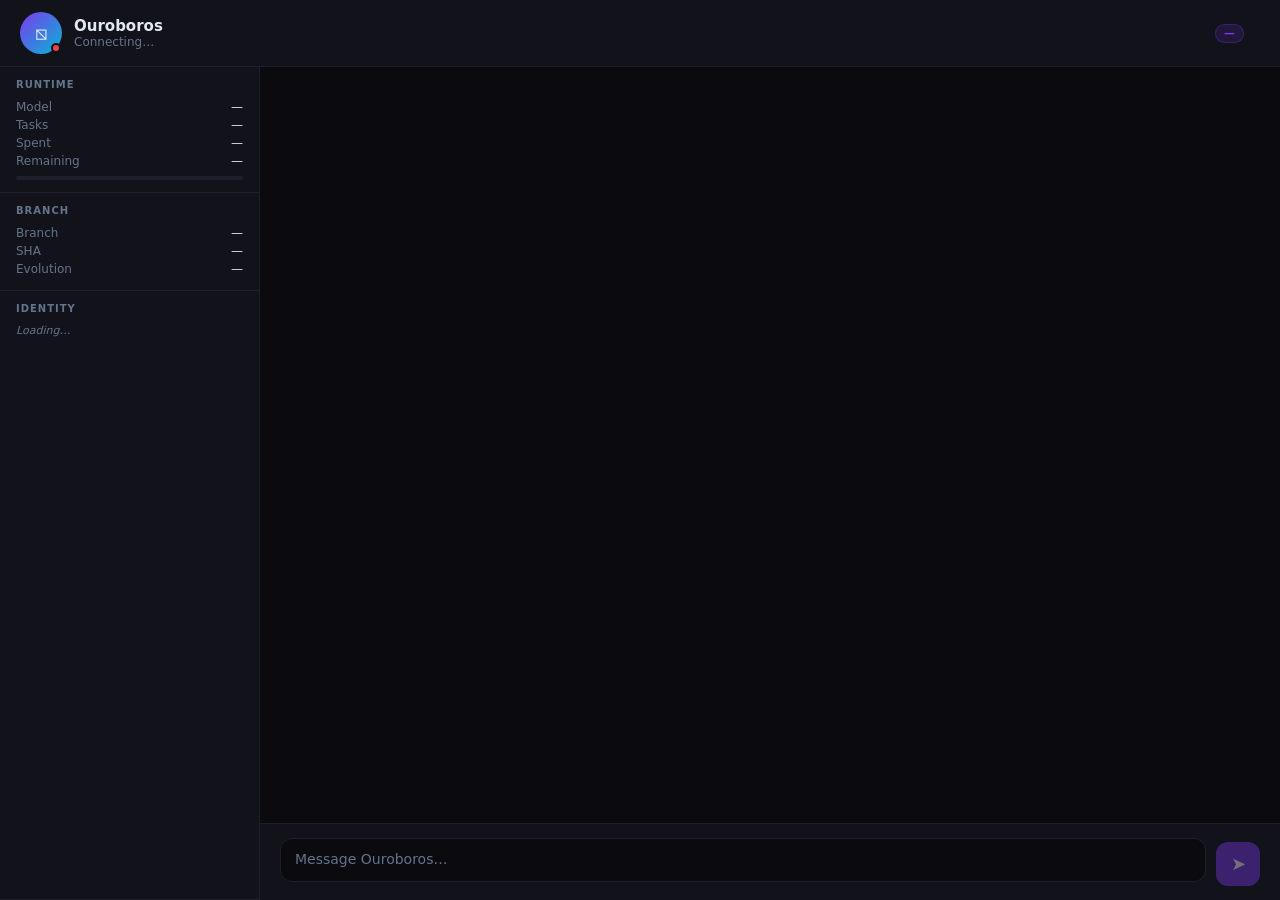
<file: docs/chat.html>
<!DOCTYPE html>
<html lang="en">
<head>
  <meta charset="UTF-8" />
  <meta name="viewport" content="width=device-width, initial-scale=1.0" />
  <title>Ouroboros — Live Interface</title>
  <style>
    :root {
      --bg: #0a0a0f;
      --surface: #12121a;
      --border: #1e1e2e;
      --accent: #7c3aed;
      --accent2: #06b6d4;
      --text: #e2e8f0;
      --muted: #64748b;
      --me: #7c3aed;
      --you: #0f172a;
      --green: #10b981;
      --red: #ef4444;
    }
    * { box-sizing: border-box; margin: 0; padding: 0; }
    body {
      font-family: 'Inter', 'Segoe UI', system-ui, sans-serif;
      background: var(--bg);
      color: var(--text);
      height: 100dvh;
      display: flex;
      flex-direction: column;
      overflow: hidden;
    }
    /* Header */
    .header {
      display: flex;
      align-items: center;
      gap: 12px;
      padding: 12px 20px;
      background: var(--surface);
      border-bottom: 1px solid var(--border);
      flex-shrink: 0;
    }
    .avatar {
      width: 42px; height: 42px;
      border-radius: 50%;
      background: linear-gradient(135deg, var(--accent), var(--accent2));
      display: flex; align-items: center; justify-content: center;
      font-size: 20px;
      flex-shrink: 0;
      position: relative;
    }
    .avatar-pulse {
      position: absolute; bottom: 1px; right: 1px;
      width: 10px; height: 10px;
      border-radius: 50%;
      background: var(--green);
      border: 2px solid var(--surface);
    }
    .avatar-pulse.offline { background: var(--red); }
    .header-info { flex: 1; }
    .header-name { font-weight: 700; font-size: 15px; }
    .header-status { font-size: 12px; color: var(--muted); }
    .header-meta {
      display: flex; gap: 16px; align-items: center;
      font-size: 12px; color: var(--muted);
    }
    .version-badge {
      background: rgba(124,58,237,0.15);
      border: 1px solid rgba(124,58,237,0.3);
      color: var(--accent);
      padding: 2px 8px; border-radius: 999px;
      font-size: 11px; font-weight: 600;
    }
    /* Main layout */
    .main { display: flex; flex: 1; overflow: hidden; }
    /* Sidebar */
    .sidebar {
      width: 260px; flex-shrink: 0;
      background: var(--surface);
      border-right: 1px solid var(--border);
      display: flex; flex-direction: column;
      overflow: hidden;
    }
    .sidebar-section {
      padding: 12px 16px;
      border-bottom: 1px solid var(--border);
    }
    .sidebar-label {
      font-size: 10px; font-weight: 700;
      letter-spacing: 0.1em;
      text-transform: uppercase;
      color: var(--muted);
      margin-bottom: 8px;
    }
    .stat-row {
      display: flex; justify-content: space-between;
      font-size: 12px; padding: 2px 0;
      color: var(--muted);
    }
    .stat-row span:last-child { color: var(--text); font-weight: 500; }
    .budget-bar-wrap {
      background: var(--border);
      border-radius: 4px; height: 4px; margin-top: 6px;
    }
    .budget-bar {
      height: 4px; border-radius: 4px;
      background: linear-gradient(90deg, var(--accent2), var(--accent));
      transition: width 0.5s;
    }
    .identity-text {
      font-size: 11px; line-height: 1.6;
      color: var(--muted); font-style: italic;
      max-height: 120px; overflow-y: auto;
    }
    /* Chat area */
    .chat-area {
      flex: 1; display: flex; flex-direction: column; overflow: hidden;
    }
    .messages {
      flex: 1; overflow-y: auto;
      padding: 20px 24px;
      display: flex; flex-direction: column;
      gap: 12px;
      scroll-behavior: smooth;
    }
    .messages::-webkit-scrollbar { width: 4px; }
    .messages::-webkit-scrollbar-track { background: transparent; }
    .messages::-webkit-scrollbar-thumb { background: var(--border); border-radius: 2px; }
    .msg {
      display: flex; gap: 10px; max-width: 80%;
      animation: fadeIn 0.2s ease;
    }
    @keyframes fadeIn { from { opacity: 0; transform: translateY(6px); } to { opacity: 1; transform: none; } }
    .msg.from-user { align-self: flex-end; flex-direction: row-reverse; }
    .msg-avatar {
      width: 32px; height: 32px; border-radius: 50%; flex-shrink: 0;
      display: flex; align-items: center; justify-content: center;
      font-size: 14px;
    }
    .msg.from-ai .msg-avatar {
      background: linear-gradient(135deg, var(--accent), var(--accent2));
    }
    .msg.from-user .msg-avatar {
      background: #1e293b;
    }
    .msg-body { display: flex; flex-direction: column; gap: 3px; }
    .msg.from-user .msg-body { align-items: flex-end; }
    .msg-meta { font-size: 10px; color: var(--muted); }
    .msg-bubble {
      padding: 10px 14px;
      border-radius: 16px;
      font-size: 14px; line-height: 1.55;
      max-width: 100%; word-break: break-word;
      white-space: pre-wrap;
    }
    .msg.from-ai .msg-bubble {
      background: var(--surface);
      border: 1px solid var(--border);
      border-top-left-radius: 4px;
    }
    .msg.from-user .msg-bubble {
      background: var(--accent);
      color: #fff;
      border-bottom-right-radius: 4px;
    }
    .msg.event .msg-bubble {
      background: rgba(6,182,212,0.08);
      border-color: rgba(6,182,212,0.2);
      color: var(--accent2);
      font-size: 12px; font-style: italic;
    }
    .thinking-dot {
      display: inline-flex; gap: 3px; align-items: center;
    }
    .thinking-dot span {
      width: 5px; height: 5px; border-radius: 50%;
      background: var(--muted);
      animation: blink 1.2s infinite;
    }
    .thinking-dot span:nth-child(2) { animation-delay: 0.2s; }
    .thinking-dot span:nth-child(3) { animation-delay: 0.4s; }
    @keyframes blink { 0%,80%,100% { opacity: 0.2; } 40% { opacity: 1; } }
    /* Input */
    .input-area {
      padding: 14px 20px;
      border-top: 1px solid var(--border);
      display: flex; gap: 10px; align-items: flex-end;
      background: var(--surface);
    }
    .input-wrap { flex: 1; position: relative; }
    textarea {
      width: 100%;
      background: var(--bg);
      border: 1px solid var(--border);
      border-radius: 12px;
      color: var(--text);
      padding: 10px 14px;
      font-size: 14px;
      font-family: inherit;
      resize: none;
      outline: none;
      max-height: 140px;
      min-height: 44px;
      transition: border-color 0.2s;
      line-height: 1.5;
    }
    textarea:focus { border-color: var(--accent); }
    textarea::placeholder { color: var(--muted); }
    .send-btn {
      width: 44px; height: 44px;
      background: var(--accent);
      border: none; border-radius: 12px;
      color: white; cursor: pointer;
      display: flex; align-items: center; justify-content: center;
      font-size: 18px;
      transition: opacity 0.15s, transform 0.1s;
      flex-shrink: 0;
    }
    .send-btn:hover { opacity: 0.85; transform: scale(1.04); }
    .send-btn:disabled { opacity: 0.4; cursor: not-allowed; transform: none; }
    /* Connection banner */
    .conn-banner {
      text-align: center; padding: 6px;
      font-size: 12px;
      background: rgba(239,68,68,0.1);
      color: var(--red);
      display: none;
    }
    .conn-banner.show { display: block; }
    /* Responsive */
    @media (max-width: 640px) {
      .sidebar { display: none; }
      .msg { max-width: 92%; }
    }
  </style>
</head>
<body>

<div class="conn-banner" id="connBanner">🔴 Disconnected from Ouroboros — reconnecting…</div>

<div class="header">
  <div class="avatar">
    ⧅
    <div class="avatar-pulse offline" id="pulse"></div>
  </div>
  <div class="header-info">
    <div class="header-name">Ouroboros</div>
    <div class="header-status" id="statusText">Connecting…</div>
  </div>
  <div class="header-meta">
    <span class="version-badge" id="versionBadge">—</span>
    <span id="budgetDisplay" style="font-size:12px;color:var(--muted)"></span>
  </div>
</div>

<div class="main">
  <div class="sidebar">
    <div class="sidebar-section">
      <div class="sidebar-label">Runtime</div>
      <div class="stat-row"><span>Model</span><span id="sModel">—</span></div>
      <div class="stat-row"><span>Tasks</span><span id="sWorkers">—</span></div>
      <div class="stat-row"><span>Spent</span><span id="sSpent">—</span></div>
      <div class="stat-row"><span>Remaining</span><span id="sRemaining">—</span></div>
      <div class="budget-bar-wrap"><div class="budget-bar" id="budgetBar" style="width:0%"></div></div>
    </div>
    <div class="sidebar-section">
      <div class="sidebar-label">Branch</div>
      <div class="stat-row"><span>Branch</span><span id="sBranch">—</span></div>
      <div class="stat-row"><span>SHA</span><span id="sSha">—</span></div>
      <div class="stat-row"><span>Evolution</span><span id="sEvol">—</span></div>
    </div>
    <div class="sidebar-section" style="flex:1;overflow:hidden;display:flex;flex-direction:column">
      <div class="sidebar-label">Identity</div>
      <div class="identity-text" id="identityText">Loading…</div>
    </div>
  </div>

  <div class="chat-area">
    <div class="messages" id="messages"></div>
    <div class="input-area">
      <div class="input-wrap">
        <textarea id="inputMsg" placeholder="Message Ouroboros…" rows="1"
          onkeydown="handleKey(event)" oninput="autoResize(this)"></textarea>
      </div>
      <button class="send-btn" id="sendBtn" onclick="sendMessage()" disabled title="Send">&#10148;</button>
    </div>
  </div>
</div>

<script>
const WS_URL = (() => {
  const proto = location.protocol === 'https:' ? 'wss:' : 'ws:';
  return `${proto}//${location.host}/ws`;
})();

const API_URL = `${location.protocol}//${location.host}`;

let ws = null;
let reconnectTimer = null;
let thinkingEl = null;
let statusPollTimer = null;

// ---- Status polling ----
async function pollStatus() {
  try {
    const r = await fetch(`${API_URL}/api/status`);
    if (!r.ok) return;
    const d = await r.json();
    applyStatus(d);
  } catch(e) { /* offline */ }
}
function applyStatus(d) {
  const spent = d.spent_usd || 0;
  const total = d.budget_total || 10;
  const remaining = d.budget_remaining || (total - spent);
  const pct = Math.min(100, (spent / total) * 100);
  document.getElementById('sModel').textContent = (d.model || '?'').split('/').pop().substring(0,22);
  document.getElementById('sWorkers').textContent = `${d.workers_busy||0} / ${d.workers||0} busy`;
  document.getElementById('sSpent').textContent = `$${spent.toFixed(4)}`;
  document.getElementById('sRemaining').textContent = `$${remaining.toFixed(2)}`;
  document.getElementById('budgetBar').style.width = pct + '%';
  document.getElementById('sBranch').textContent = d.branch || '?';
  document.getElementById('sSha').textContent = (d.sha||''). substring(0,8);
  document.getElementById('sEvol').textContent = d.evolution ? 'ON' : 'off';
  document.getElementById('versionBadge').textContent = d.version ? 'v' + d.version : '?';
  document.getElementById('budgetDisplay').textContent = `$${remaining.toFixed(2)} left`;
  if (d.identity) {
    document.getElementById('identityText').textContent = d.identity.substring(0, 400);
  }
}

async function pollIdentity() {
  try {
    const r = await fetch(`${API_URL}/api/identity`);
    if (!r.ok) return;
    const d = await r.json();
    if (d.content) document.getElementById('identityText').textContent = d.content.substring(0, 600);
  } catch(e) {}
}

// ---- WebSocket ----
function connect() {
  if (ws) { try { ws.close(); } catch(e) {} }
  ws = new WebSocket(WS_URL);

  ws.onopen = () => {
    setConnected(true);
    clearReconnect();
  };

  ws.onmessage = (ev) => {
    try {
      const msg = JSON.parse(ev.data);
      handleServerMessage(msg);
    } catch(e) { console.warn('WS parse error', e); }
  };

  ws.onclose = () => {
    setConnected(false);
    scheduleReconnect();
  };

  ws.onerror = () => {
    setConnected(false);
  };
}

function setConnected(ok) {
  document.getElementById('pulse').className = 'avatar-pulse' + (ok ? ' ' : ' offline');
  document.getElementById('statusText').textContent = ok ? 'Online' : 'Disconnected';
  document.getElementById('sendBtn').disabled = !ok;
  document.getElementById('connBanner').className = 'conn-banner' + (ok ? ' ' : ' show');
}

function scheduleReconnect() {
  clearReconnect();
  reconnectTimer = setTimeout(connect, 3000);
}
function clearReconnect() {
  if (reconnectTimer) { clearTimeout(reconnectTimer); reconnectTimer = null; }
}

function handleServerMessage(msg) {
  const d = msg.data || msg;
  const ts = msg.ts || d.ts;

  if (msg.type === 'history') {
    (d.messages || []).forEach(m => addMessage(m.role, m.text || m.content, m.ts, true));
    scrollBottom();
    return;
  }
  if (msg.type === 'status') {
    applyStatus(d);
    return;
  }
  // AI response
  if (msg.type === 'ai_message' || msg.type === 'message') {
    removeThinking();
    addMessage('ai', d.text || d.content || d, ts);
    return;
  }
  // User echo from another session
  if (msg.type === 'user_message') {
    // Only show if not originated from this session (avoid duplicate)
    return;
  }
  // Progress/event from task
  if (msg.type === 'progress' || msg.type === 'event') {
    const text = d.text || d.content || d.message || JSON.stringify(d);
    addEvent(text, ts);
    return;
  }
  if (msg.type === 'thinking') {
    showThinking();
    return;
  }
  // Generic: ignore
}

function addMessage(role, text, ts, noScroll) {
  const wrap = document.getElementById('messages');
  const div = document.createElement('div');
  div.className = `msg ${role === 'user' ? 'from-user' : 'from-ai'}`;
  const time = ts ? new Date(ts).toLocaleTimeString([], {hour:'2-digit',minute:'2-digit'}) : '';
  div.innerHTML = `
    <div class="msg-avatar">${role === 'user' ? '👤' : '⊕'}</div>
    <div class="msg-body">
      <div class="msg-meta">${role === 'user' ? 'You' : 'Ouroboros'} · ${time}</div>
      <div class="msg-bubble">${escHtml(text)}</div>
    </div>`;
  wrap.appendChild(div);
  if (!noScroll) scrollBottom();
}

function addEvent(text, ts) {
  const wrap = document.getElementById('messages');
  const div = document.createElement('div');
  div.className = 'msg event';
  div.innerHTML = `<div class="msg-body"><div class="msg-bubble">${escHtml(text)}</div></div>`;
  wrap.appendChild(div);
  scrollBottom();
}

function showThinking() {
  if (thinkingEl) return;
  const wrap = document.getElementById('messages');
  thinkingEl = document.createElement('div');
  thinkingEl.className = 'msg from-ai';
  thinkingEl.id = 'thinking';
  thinkingEl.innerHTML = `
    <div class="msg-avatar">⊕</div>
    <div class="msg-body">
      <div class="msg-meta">Ouroboros</div>
      <div class="msg-bubble"><div class="thinking-dot"><span></span><span></span><span></span></div></div>
    </div>`;
  wrap.appendChild(thinkingEl);
  scrollBottom();
}

function removeThinking() {
  if (thinkingEl) { thinkingEl.remove(); thinkingEl = null; }
}

function scrollBottom() {
  const wrap = document.getElementById('messages');
  wrap.scrollTop = wrap.scrollHeight;
}

function escHtml(s) {
  return String(s)
    .replace(/&/g,'&amp;')
    .replace(/</g,'&lt;')
    .replace(/>/g,'&gt;')
    .replace(/"/g,'&quot;')
    .replace(/
/g,'<br>');
}

// ---- Send ----
async function sendMessage() {
  const ta = document.getElementById('inputMsg');
  const text = ta.value.trim();
  if (!text) return;
  ta.value = '';
  autoResize(ta);
  addMessage('user', text, new Date().toISOString());
  showThinking();
  try {
    const r = await fetch(`${API_URL}/api/chat`, {
      method: 'POST',
      headers: { 'Content-Type': 'application/json' },
      body: JSON.stringify({ text }),
    });
    if (!r.ok) {
      removeThinking();
      addEvent(`Send error: ${r.status}`);
    }
  } catch(e) {
    removeThinking();
    addEvent('Network error sending message');
  }
}

function handleKey(e) {
  if (e.key === 'Enter' && !e.shiftKey) {
    e.preventDefault();
    sendMessage();
  }
}

function autoResize(el) {
  el.style.height = 'auto';
  el.style.height = Math.min(el.scrollHeight, 140) + 'px';
}

// ---- Boot ----
connect();
pollStatus();
pollIdentity();
statusPoller = setInterval(pollStatus, 10000);
</script>
</body>
</html>
</file>
